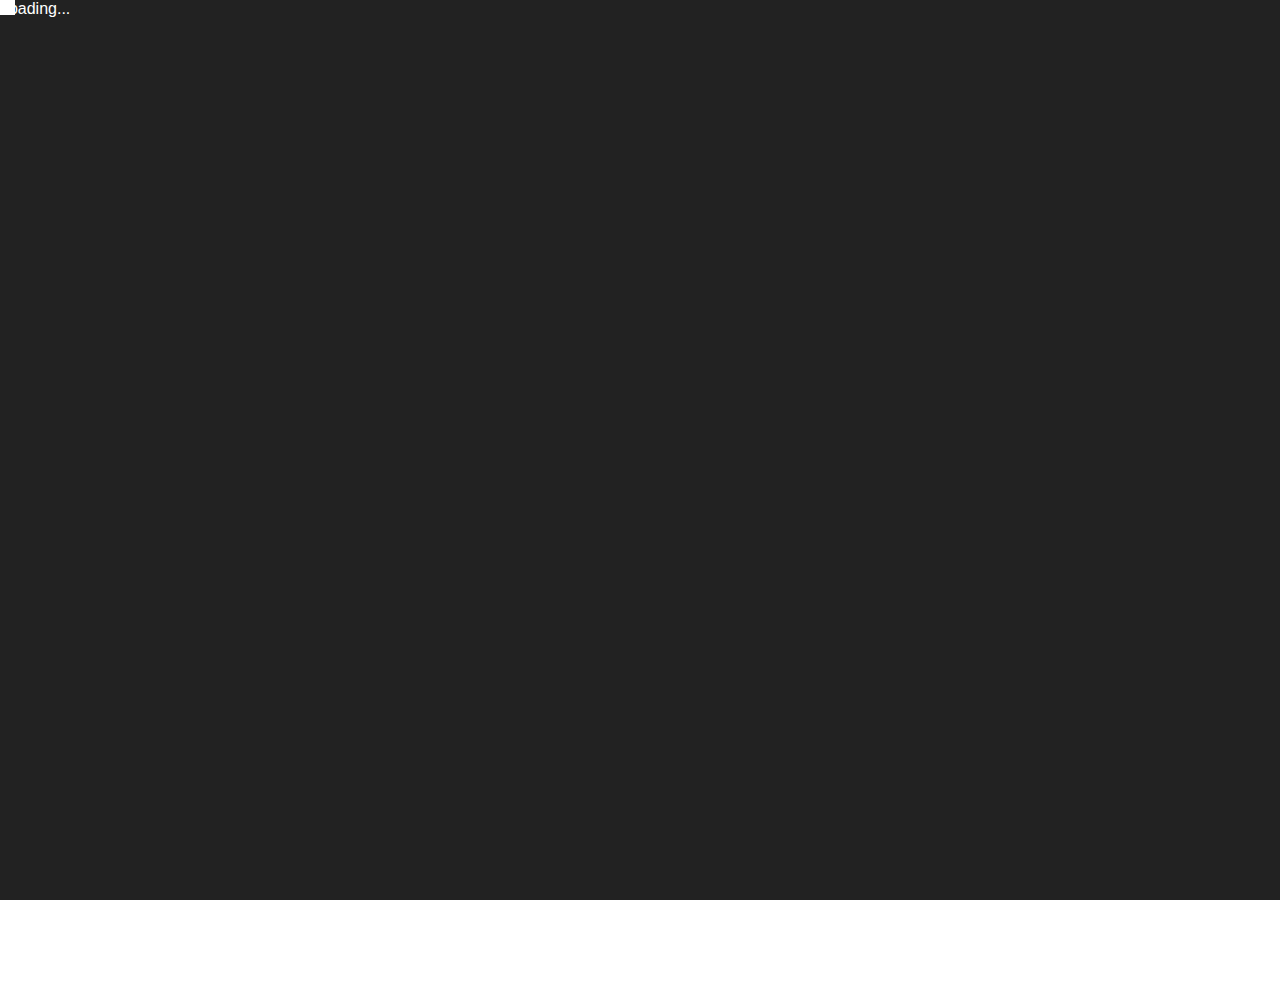
<file: index.html>
<!DOCTYPE html>
<html lang="en">
<head>
    <meta charset="UTF-8">
    <meta name="viewport" content="width=device-width, initial-scale=1.0">
    <link rel="stylesheet" href="style.css">
    <link rel="stylesheet" href="https://cdn.jsdelivr.net/npm/bootstrap-icons@1.10.5/font/bootstrap-icons.css">
    <title>IEEE CS</title>
    <link rel="shortcut icon" href="image.jpg" type="image/x-icon" style="border-radius: 50%;">
</head>
<body>
    <div class="nav-bar">
        <header>
            <div class="logo">
                <a href="#"><img class="nav-logo"src="/img/logos.jpeg"></a>
            </div>
            <input type="checkbox" id="click">
            <label for="click" class="mainicon">
                <div class="menu">
                    <i class="bi bi-list"></i>
                </div>
            </label>
            <nav>
                <div class="social">
                    <a href="#"><i class="bi bi-github"></i></a>
                    <a href="#"><i class="bi bi-instagram"></i></a>
                    <a href="#"><i class="bi bi-linkedin"></i></a>
                    <a href="#"><i class="bi bi-facebook"></i></a>
                </div>
            </nav>
        </header>
    </div>
    <div class="container">
        <div class="flex-container">
            <div class="spinner"><p>
                <div class="cube1"></div>
                <div class="cube2"></div>
                Loading...
                </p>
            </div>
            <div class="flex-slide home">
                <div class="flex-title flex-title-home">Home</div>
                <div class="flex-about flex-about-home"><p>Click here to navigate to the home section of the website</p></div>
            </div>
            <div class="flex-slide about">
                <div class="flex-title">About</div>
                <div class="flex-about"><p>Click here to navigate to the About section of the website</p></div>
            </div>
            <div class="flex-slide event">
                <div class="flex-title">Events</div>
                <div class="flex-about"><p>Listing relevant snippets of work:</p>
                    <ul>
                        <li>First piece of work</li>
                        <li>Second piece of work</li>
                        <li>Third piece of work</li>
                    </ul>
                </div>
            </div>
            <div class="flex-slide portfolio">
                <div class="flex-title">Portfolio</div>
                <div class="flex-about"><p>Visit our team members : <a href="/portfolio/index.html">Click here</a></p>
                </div>
            </div>
            <div class="flex-slide contact">
                <div class="flex-title">Contact</div>
                        <div class="flex-about">
                            <p>Use the contact form below</p>
                            <form class="contact-form">
                                <p>Email <input type="text" name="email"></p>
                                <p>Comment <textarea type="text" name="comment" row="5"></textarea></p>
                                <p><input type="submit" name="email" value="Send Message"></p>
                            </form>
        
                </div>
            </div>
        </div>
        <!-- partial -->
          <script src='https://cdnjs.cloudflare.com/ajax/libs/jquery/3.1.1/jquery.min.js'></script>
        <script src='https://s3-us-west-2.amazonaws.com/s.cdpn.io/769286/jquery.waitforimages.min.js'></script><script  src="./script.js"></script>
    </div>
    <div class="footer">
        <footer></footer>
    </div>
</html>
</file>
<file: style.css>
* {
    margin: 0;
    padding: 0;
    font-family: 'Poppins', sans-serif;
}
 @import url('https://fonts.googleapis.com/css2?family=Poppins:wght@300&display=swap');

/* Nav */
.nav-bar{
    border-bottom:1px solid black ;
    background-color: rgb(255, 255, 255);
    position: sticky;
    top: 0;
}
.nav-logo{
    width:100px ;
}

header {
    padding: 1.7rem 1rem;
    display: flex;
    justify-content: space-between;
    max-width: 80%;
    margin: auto;
    align-items: center;
  
}
.logo {
    font-size: 1.3rem;
    font-weight: 800;
}

.logo a {
    color: #000000;
    text-decoration: none;
}

.social a{
  font-size: 20px;
}

nav a {
    color: #000000;
    text-decoration: none;
    font-size: .97rem;
    font-weight: 600;
    letter-spacing: .7px;
    padding: 1rem;
    padding: 0.4rem 1rem;
}

nav a:hover {
    border-radius: 1rem;
    transition: all.3s ease-in-out;
}

#click {
    display: none;
}

.menu i {
    color: #000000;
}

.menu {
    display: none;
}

/* Nav */

/*Home*/
.flex-container {
  position: absolute;
  height: 100vh;
  width: 100%;
  display: -webkit-flex;
  /* Safari */
  display: flex;
  overflow: hidden;
}
@media screen and (max-width: 768px) {
  .flex-container {
    flex-direction: column;
  }
}

.flex-title {
  color: #f1f1f1;
  position: relative;
  font-size: 6vw;
  margin: auto;
  text-align: center;
  transform: rotate(90deg);
  top: 15%;
  -webkit-transition: all 500ms ease;
  -moz-transition: all 500ms ease;
  -ms-transition: all 500ms ease;
  -o-transition: all 500ms ease;
  transition: all 500ms ease;
}
@media screen and (max-width: 768px) {
  .flex-title {
    transform: rotate(0deg) !important;
  }
}

.flex-about {
  opacity: 0;
  color: #f1f1f1;
  position: relative;
  width: 70%;
  font-size: 2vw;
  padding: 5%;
  top: 20%;
  border: 2px solid #f1f1f1;
  border-radius: 10px;
  line-height: 1.3;
  margin: auto;
  text-align: left;
  transform: rotate(0deg);
  -webkit-transition: all 500ms ease;
  -moz-transition: all 500ms ease;
  -ms-transition: all 500ms ease;
  -o-transition: all 500ms ease;
  transition: all 500ms ease;
}
@media screen and (max-width: 768px) {
  .flex-about {
    padding: 0%;
    border: 0px solid #f1f1f1;
  }
}

.flex-slide {
  -webkit-flex: 1;
  /* Safari 6.1+ */
  -ms-flex: 1;
  /* IE 10 */
  flex: 1;
  cursor: pointer;
  -webkit-transition: all 500ms ease;
  -moz-transition: all 500ms ease;
  -ms-transition: all 500ms ease;
  -o-transition: all 500ms ease;
  transition: all 500ms ease;
}
@media screen and (max-width: 768px) {
  .flex-slide {
    overflow: auto;
    overflow-x: hidden;
  }
}

@media screen and (max-width: 768px) {
  .flex-slide p {
    font-size: 2em;
  }
}

@media screen and (max-width: 768px) {
  .flex-slide ul li {
    font-size: 2em;
  }
}

.flex-slide:hover {
  -webkit-flex-grow: 3;
  flex-grow: 3;
}

.home {
  height: 100vh;
  background: linear-gradient(rgba(0, 0, 0, 0.5), rgba(0, 0, 0, 0.5)), url(https://images.unsplash.com/photo-1537498425277-c283d32ef9db?ixlib=rb-4.0.3&ixid=M3wxMjA3fDB8MHxwaG90by1wYWdlfHx8fGVufDB8fHx8fA%3D%3D&auto=format&fit=crop&w=878&q=80);
  background-size: cover;
  background-position: center center;
  background-attachment: fixed;
}
@media screen and (min-width: 768px) {
  .home {
    animation: aboutFlexSlide 3s 1;
    animation-delay: 0s;
  }
}

@keyframes aboutFlexSlide {
  0% {
    -webkit-flex-grow: 1;
    flex-grow: 1;
  }
  50% {
    -webkit-flex-grow: 3;
    flex-grow: 3;
  }
  100% {
    -webkit-flex-grow: 1;
    flex-grow: 1;
  }
}
@media screen and (min-width: 768px) {
  .flex-title-home {
    transform: rotate(90deg);
    top: 15%;
    animation: aboutFlexSlide 3s 1;
    animation-delay: 0s;
  }
}

@keyframes homeFlextitle {
  0% {
    transform: rotate(90deg);
    top: 15%;
  }
  50% {
    transform: rotate(0deg);
    top: 15%;
  }
  100% {
    transform: rotate(90deg);
    top: 15%;
  }
}
.flex-about-home {
  opacity: 0;
}
@media screen and (min-width: 768px) {
  .flex-about-home {
    animation: aboutFlexSlide 3s 1;
    animation-delay: 0s;
  }
}

@keyframes flexAboutHome {
  0% {
    opacity: 0;
  }
  50% {
    opacity: 1;
  }
  100% {
    opacity: 0;
  }
}
.about {
  background: linear-gradient(rgba(0, 0, 0, 0.5), rgba(0, 0, 0, 0.5)), url(https://media.istockphoto.com/id/832282452/photo/programming-source-code-abstract-background.webp?b=1&s=170667a&w=0&k=20&c=H_r_KuMJCdRlDs0nFNIK1tVAJys_-YCXsrnZo5ka8bY=);
  background-size: cover;
  background-position: center center;
  background-attachment: fixed;
}

.portfolio {
    background: linear-gradient(rgba(0, 0, 0, 0.5), rgba(0, 0, 0, 0.5)), url(https://images.unsplash.com/photo-1467232004584-a241de8bcf5d?ixlib=rb-4.0.3&ixid=M3wxMjA3fDB8MHxwaG90by1wYWdlfHx8fGVufDB8fHx8fA%3D%3D&auto=format&fit=crop&w=1169&q=80);
    background-size: cover;
    background-position: center center;
    background-attachment: fixed;
}
  
.contact-form {
  width: 100%;
}

input {
  width: 100%;
}

textarea {
  width: 100%;
}

.contact {
  background: linear-gradient(rgba(0, 0, 0, 0.5), rgba(0, 0, 0, 0.5)), url(https://images.unsplash.com/photo-1528747045269-390fe33c19f2?ixlib=rb-4.0.3&ixid=M3wxMjA3fDB8MHxzZWFyY2h8OHx8YWJvdXR8ZW58MHx8MHx8fDA%3D&auto=format&fit=crop&w=500&q=60);
  background-size: cover;
  background-position: center center;
  background-attachment: fixed;
}

.event {
  background: linear-gradient(rgba(0, 0, 0, 0.5), rgba(0, 0, 0, 0.5)), url(https://images.unsplash.com/photo-1475721027785-f74eccf877e2?ixlib=rb-4.0.3&ixid=M3wxMjA3fDB8MHxwaG90by1wYWdlfHx8fGVufDB8fHx8fA%3D%3D&auto=format&fit=crop&w=1170&q=80);
  background-size: cover;
  background-position: center center;
  background-attachment: fixed;
}

.spinner {
  position: fixed;
  top: 0;
  left: 0;
  background: #222;
  height: 100%;
  width: 100%;
  z-index: 11;
  margin-top: 0;
  color: #fff;
  font-size: 1em;
}

.cube1, .cube2 {
  background-color: #fff;
  width: 15px;
  height: 15px;
  position: absolute;
  top: 0;
  left: 0;
  -webkit-animation: sk-cubemove 1.8s infinite ease-in-out;
  animation: sk-cubemove 1.8s infinite ease-in-out;
}

.cube2 {
  -webkit-animation-delay: -0.9s;
  animation-delay: -0.9s;
}

@-webkit-keyframes sk-cubemove {
  25% {
    -webkit-transform: translateX(42px) rotate(-90deg) scale(0.5);
  }
  50% {
    -webkit-transform: translateX(42px) translateY(42px) rotate(-180deg);
  }
  75% {
    -webkit-transform: translateX(0px) translateY(42px) rotate(-270deg) scale(0.5);
  }
  100% {
    -webkit-transform: rotate(-360deg);
  }
}
@keyframes sk-cubemove {
  25% {
    transform: translateX(42px) rotate(-90deg) scale(0.5);
    -webkit-transform: translateX(42px) rotate(-90deg) scale(0.5);
  }
  50% {
    transform: translateX(42px) translateY(42px) rotate(-179deg);
    -webkit-transform: translateX(42px) translateY(42px) rotate(-179deg);
  }
  50.1% {
    transform: translateX(42px) translateY(42px) rotate(-180deg);
    -webkit-transform: translateX(42px) translateY(42px) rotate(-180deg);
  }
  75% {
    transform: translateX(0px) translateY(42px) rotate(-270deg) scale(0.5);
    -webkit-transform: translateX(0px) translateY(42px) rotate(-270deg) scale(0.5);
  }
  100% {
    transform: rotate(-360deg);
    -webkit-transform: rotate(-360deg);
  }
}
/*Home*/

@media only screen and (max-width:480px) {
    .menu {
        display: block;
        font-size: 1.5rem;
        font-weight: bold;
    }

    header {
        padding: 0.7rem 1rem;
        align-items: center;
        max-width: 100%;
    }

    nav {
        position: absolute;
        display: grid;
        top: 75px;
        text-align: center;
        background-color: #fff;
        left: -100%;
        z-index: 1;
        width: 100%;
    }

    #click:checked~nav {
        left: 0%;
        transition: all 0.3s ease;
    }
}
</file>
